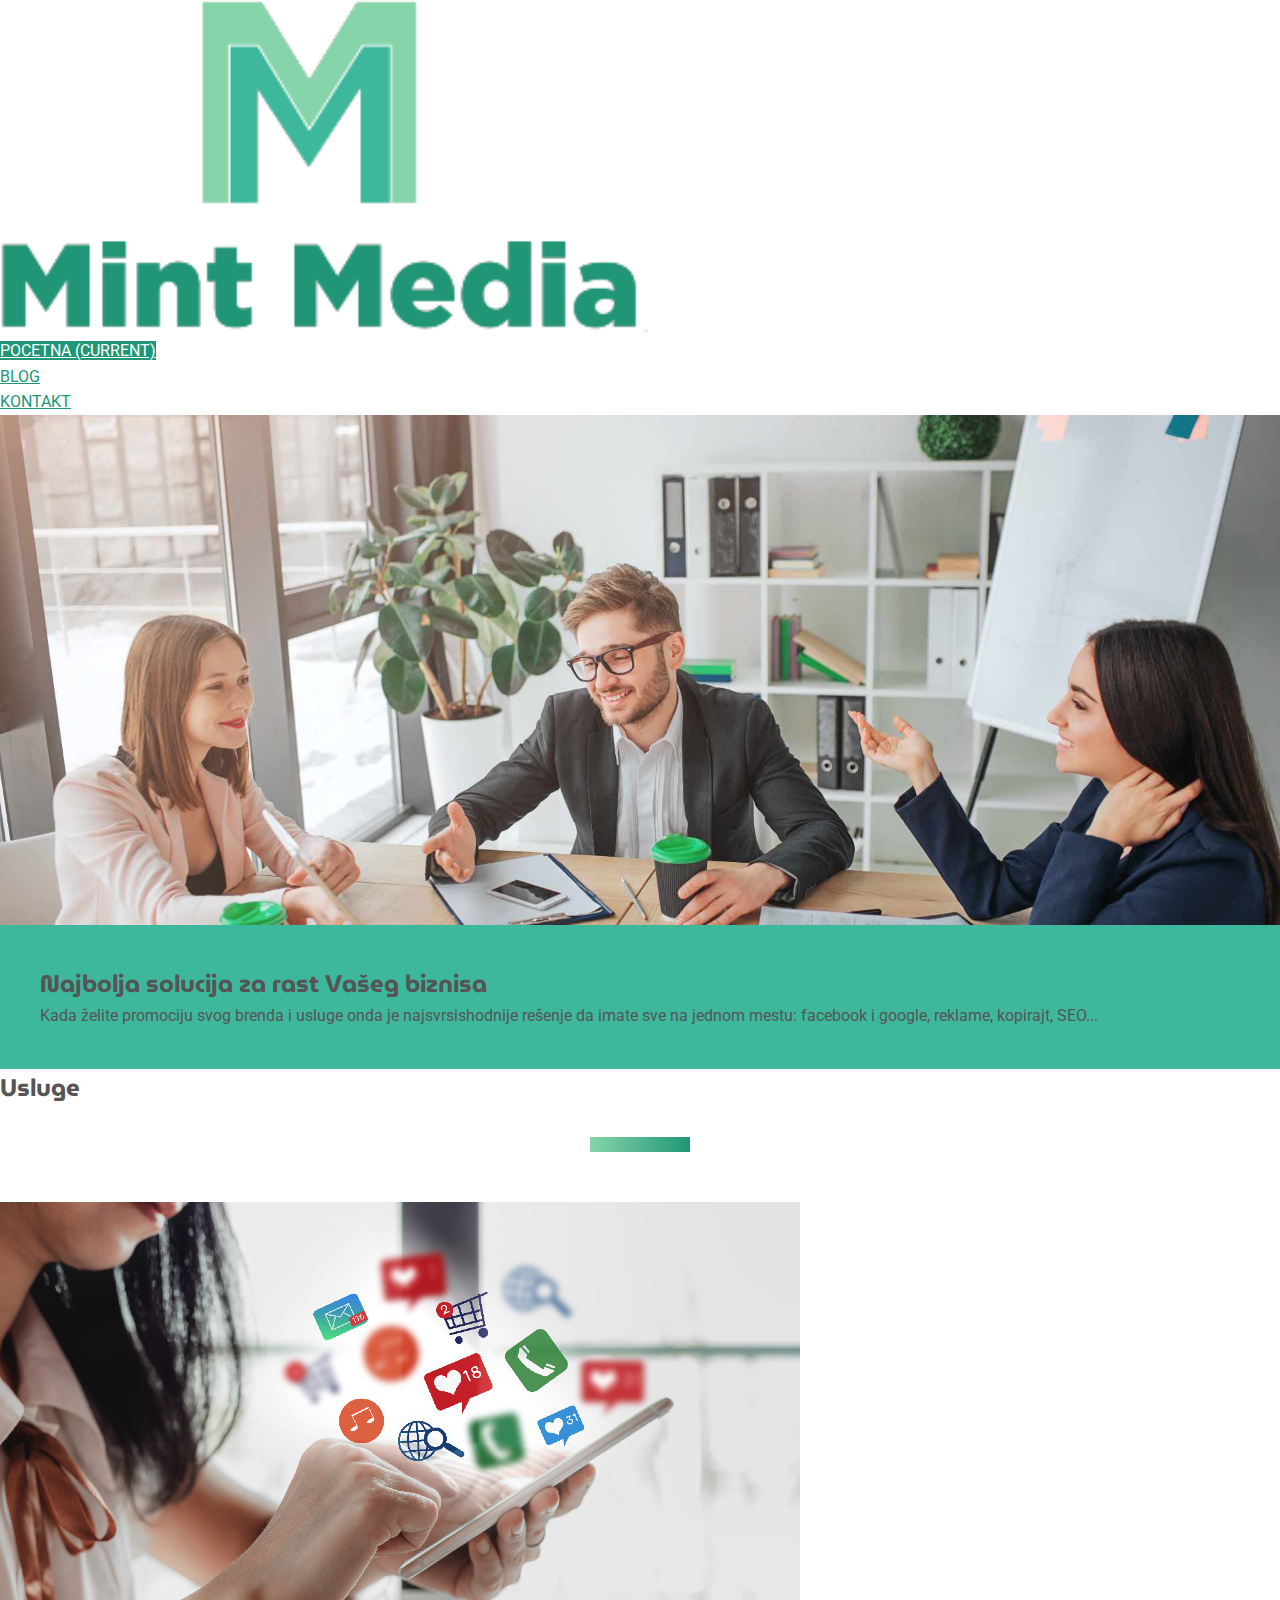
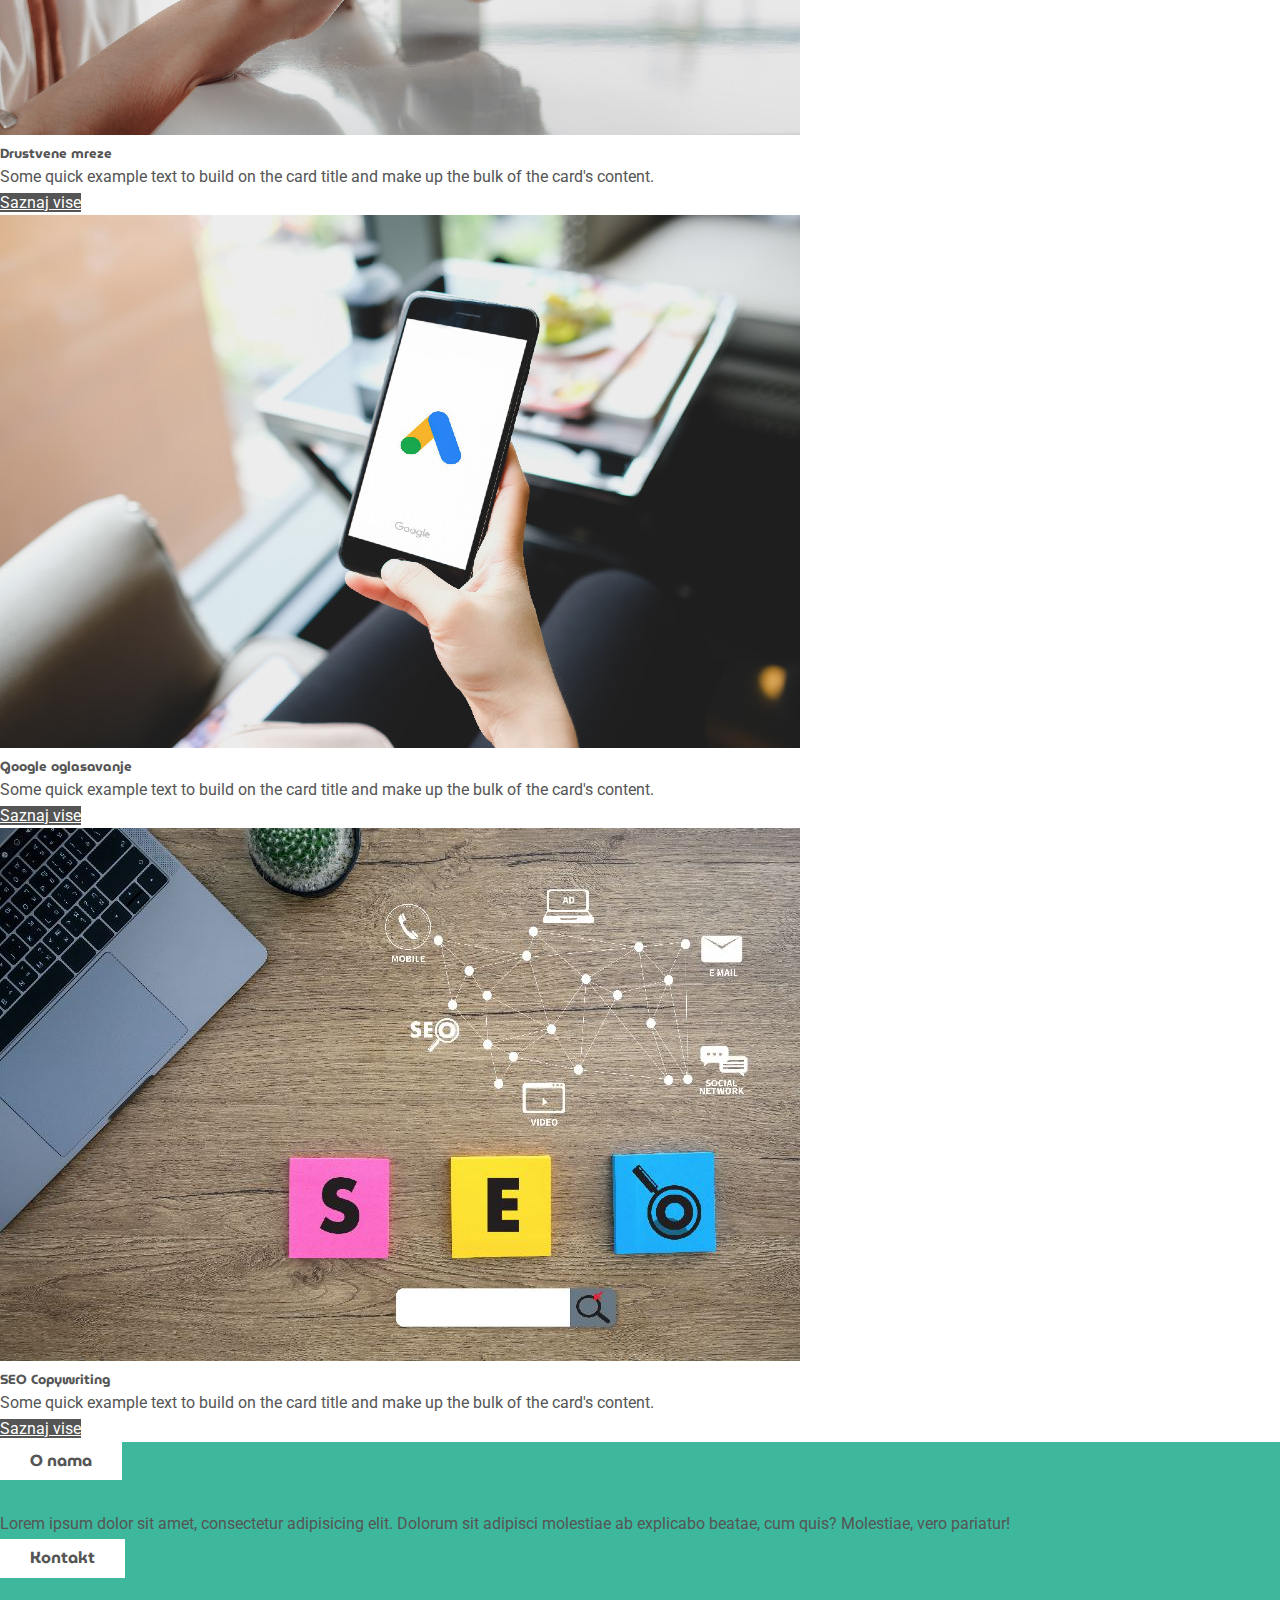
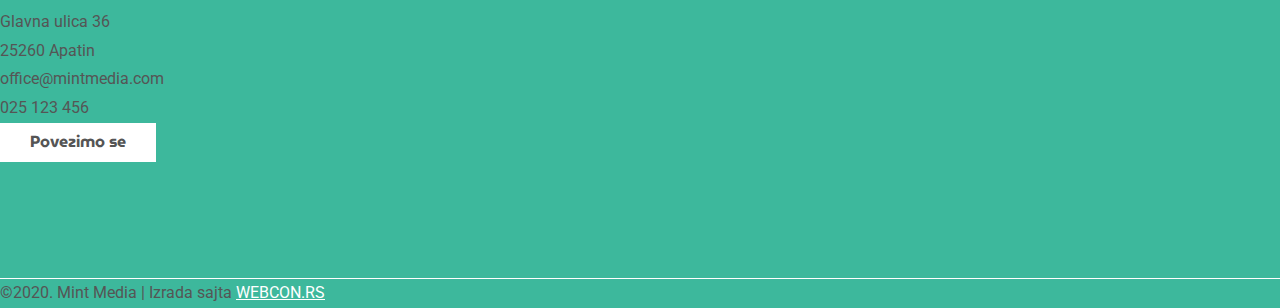
<file: index.html>
<!doctype html>
<html lang="en">

<head>
    <!-- Required meta tags -->
    <meta charset="utf-8">
    <meta name="viewport" content="width=device-width, initial-scale=1, shrink-to-fit=no">

    <!-- Bootstrap CSS -->
    <link rel="stylesheet" href="https://stackpath.bootstrapcdn.com/bootstrap/4.5.0/css/bootstrap.min.css" integrity="sha384-9aIt2nRpC12Uk9gS9baDl411NQApFmC26EwAOH8WgZl5MYYxFfc+NcPb1dKGj7Sk" crossorigin="anonymous">
    <link rel="stylesheet" href="https://use.fontawesome.com/releases/v5.8.2/css/all.css" integrity="sha384-oS3vJWv+0UjzBfQzYUhtDYW+Pj2yciDJxpsK1OYPAYjqT085Qq/1cq5FLXAZQ7Ay" crossorigin="anonymous">
    <link rel="stylesheet" href="https://cdnjs.cloudflare.com/ajax/libs/animate.css/4.0.0/animate.min.css" />
    <title>Mint media</title>
    <link rel="stylesheet" href="style.css">
</head>

<body>

    <!-- navbar -->
    <nav class="navbar navbar-expand-lg navbar-light bg-light container fixed-top">
        <a class="navbar-brand" href="index.html"><img src="img/logo.png" alt=""></a>
        <button class="navbar-toggler" type="button" data-toggle="collapse" data-target="#navbarNav" aria-controls="navbarNav" aria-expanded="false" aria-label="Toggle navigation">
            <span class="navbar-toggler-icon"></span>
        </button>
        <div class="collapse navbar-collapse" id="navbarNav">
            <ul class="navbar-nav ml-auto">
                <li class="nav-item active">
                    <a class="nav-link" href="index.html">Pocetna <span class="sr-only">(current)</span></a>
                </li>
                <li class="nav-item">
                    <a class="nav-link" href="blog.html">Blog</a>
                </li>
                <li class="nav-item">
                    <a class="nav-link" href="kontakt.html">Kontakt</a>
                </li>
            </ul>
        </div>
    </nav>

    <!-- header -->
    <header></header>

    <!-- uvod -->
    <section class="container uvod text-center text-white">
        <h2 class="display-4">Najbolja solucija za rast Vašeg biznisa</h2>
        <p class="lead">Kada želite promociju svog brenda i usluge onda je najsvrsishodnije rešenje da imate sve na jednom mestu: facebook i google, reklame, kopirajt, SEO...</p>
    </section>

    <!-- usluge -->
    <section class="usluge container py-5">
        <h2 class="display-4 text-center headings">Usluge</h2>
        <div class="row">
            <div class="col-md-4">
                <div class="card">
                    <img class="card-img-top" src="img/mint-socijalne-mreze.jpg" alt="">
                    <div class="card-body">
                        <h5 class="card-title">Drustvene mreze</h5>
                        <p class="card-text">Some quick example text to build on the card title and make up the bulk of the card's content.</p>
                        <a class="btn" href="">Saznaj vise</a>
                    </div>
                </div>
            </div>
            <div class="col-md-4">
                <div class="card">
                    <img class="card-img-top" src="img/mint-google-oglasi.jpg" alt="">
                    <div class="card-body">
                        <h5 class="card-title">Google oglasavanje</h5>
                        <p class="card-text">Some quick example text to build on the card title and make up the bulk of the card's content.</p>
                        <a class="btn" href="">Saznaj vise</a>
                    </div>
                </div>
            </div>
            <div class="col-md-4">
                <div class="card">
                    <img class="card-img-top" src="img/mint_seo.jpg" alt="">
                    <div class="card-body">
                        <h5 class="card-title">SEO Copywriting</h5>
                        <p class="card-text">Some quick example text to build on the card title and make up the bulk of the card's content.</p>
                        <a class="btn" href="">Saznaj vise</a>
                    </div>
                </div>
            </div>
        </div>
    </section>
    
    <!-- footer -->
    <footer class="py-5 text-white">
        <div class="container">
            <div class="row pb-5">
                <div class="col-md-4">
                    <h4>O nama</h4>
                    <p>Lorem ipsum dolor sit amet, consectetur adipisicing elit. Dolorum sit adipisci molestiae ab explicabo beatae, cum quis? Molestiae, vero pariatur!</p>
                </div>
                <div class="col-md-4">
                    <h4>Kontakt</h4>
                    <ul class="list-unstyled">
                        <li>Glavna ulica 36</li>
                        <li>25260 Apatin</li>
                        <li>office@mintmedia.com</li>
                        <li>025 123 456</li>
                    </ul>
                </div>
                <div class="col-md-4">
                    <h4>Povezimo se</h4>
                    <ul class="list-unstyled">
                        <li class="d-inline pr-3"><a href=""><i class="fab fa-facebook-square fa-2x"></i></a></li>
                        <li class="d-inline pr-3"><a href=""><i class="fab fa-instagram fa-2x"></i></a></li>
                        <li class="d-inline"><a href=""><i class="fab fa-twitter fa-2x"></i></a></li>
                    </ul>
                </div>
            </div>
            <div class="row text-center pt-5">
                <div class="col-md-12">
                    <p>&copy;2020. Mint Media | Izrada sajta <a href="https://webcon.rs" target="_blank">WEBCON.RS</a></p>
                </div>
            </div>
        </div>
    </footer>


    <!-- Optional JavaScript -->
    <!-- jQuery first, then Popper.js, then Bootstrap JS -->
    <script src="https://code.jquery.com/jquery-3.5.1.slim.min.js" integrity="sha384-DfXdz2htPH0lsSSs5nCTpuj/zy4C+OGpamoFVy38MVBnE+IbbVYUew+OrCXaRkfj" crossorigin="anonymous"></script>
    <script src="https://cdn.jsdelivr.net/npm/popper.js@1.16.0/dist/umd/popper.min.js" integrity="sha384-Q6E9RHvbIyZFJoft+2mJbHaEWldlvI9IOYy5n3zV9zzTtmI3UksdQRVvoxMfooAo" crossorigin="anonymous"></script>
    <script src="https://stackpath.bootstrapcdn.com/bootstrap/4.5.0/js/bootstrap.min.js" integrity="sha384-OgVRvuATP1z7JjHLkuOU7Xw704+h835Lr+6QL9UvYjZE3Ipu6Tp75j7Bh/kR0JKI" crossorigin="anonymous"></script>
</body>

</html>
</file>
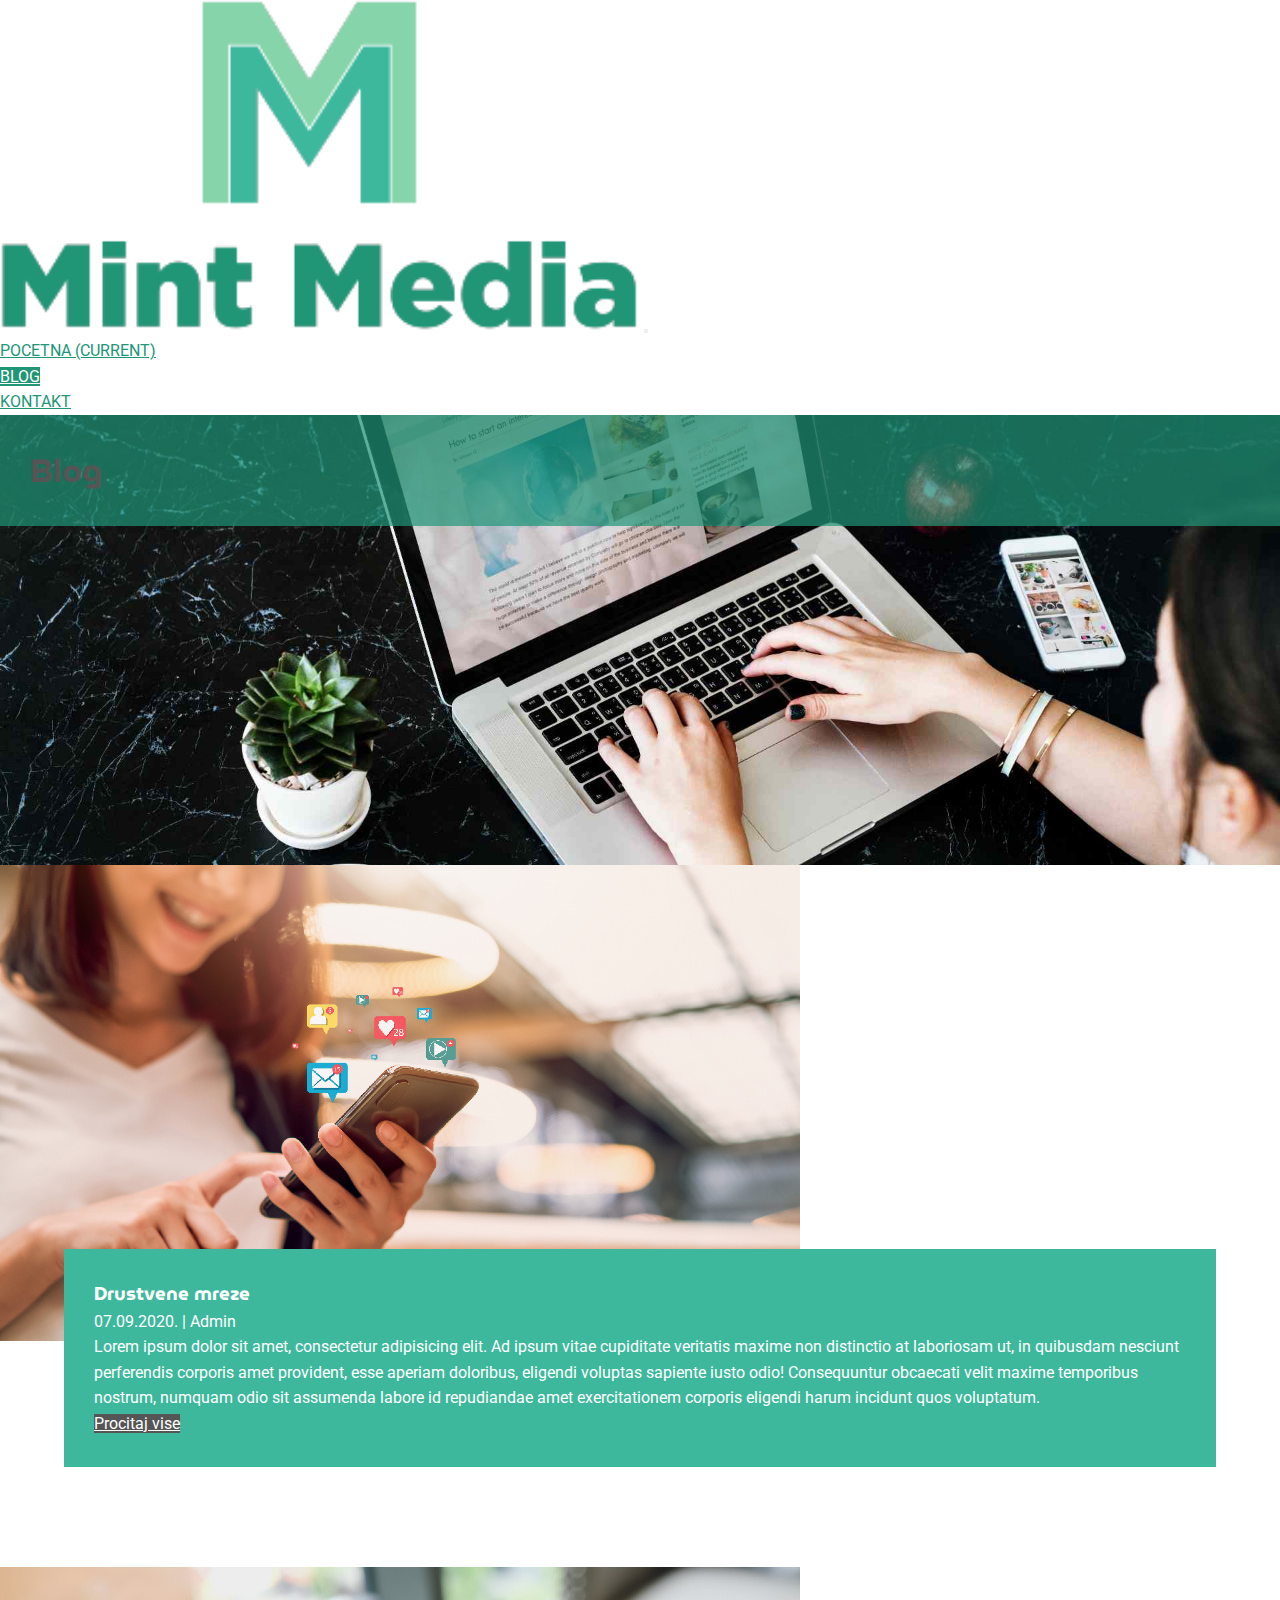
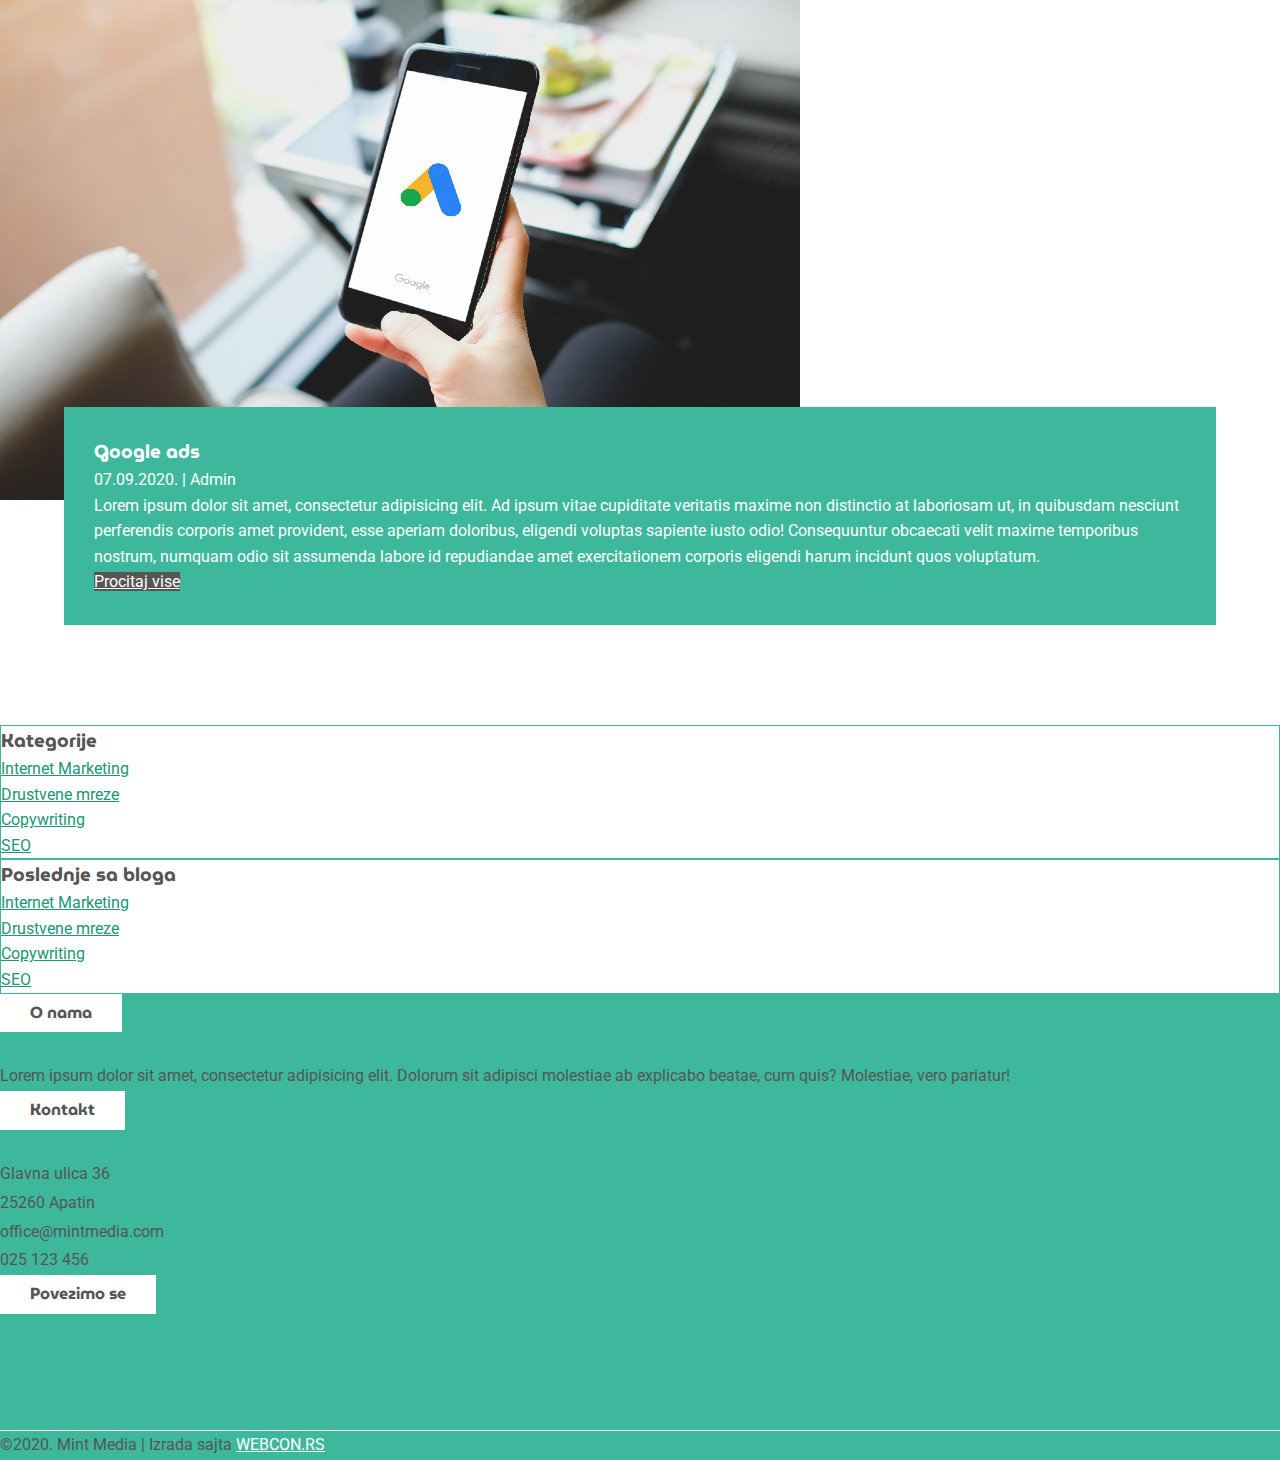
<file: blog.html>
<!doctype html>
<html lang="en">

<head>
    <!-- Required meta tags -->
    <meta charset="utf-8">
    <meta name="viewport" content="width=device-width, initial-scale=1, shrink-to-fit=no">

    <!-- Bootstrap CSS -->
    <link rel="stylesheet" href="https://stackpath.bootstrapcdn.com/bootstrap/4.5.0/css/bootstrap.min.css" integrity="sha384-9aIt2nRpC12Uk9gS9baDl411NQApFmC26EwAOH8WgZl5MYYxFfc+NcPb1dKGj7Sk" crossorigin="anonymous">
    <link rel="stylesheet" href="https://use.fontawesome.com/releases/v5.8.2/css/all.css" integrity="sha384-oS3vJWv+0UjzBfQzYUhtDYW+Pj2yciDJxpsK1OYPAYjqT085Qq/1cq5FLXAZQ7Ay" crossorigin="anonymous">
    <link rel="stylesheet" href="https://cdnjs.cloudflare.com/ajax/libs/animate.css/4.0.0/animate.min.css" />
    <title>Mint media</title>
    <link rel="stylesheet" href="style.css">
</head>

<body>

    <!-- navbar -->
    <nav class="navbar navbar-expand-lg navbar-light bg-light container fixed-top">
        <a class="navbar-brand" href="index.html"><img src="img/logo.png" alt=""></a>
        <button class="navbar-toggler" type="button" data-toggle="collapse" data-target="#navbarNav" aria-controls="navbarNav" aria-expanded="false" aria-label="Toggle navigation">
            <span class="navbar-toggler-icon"></span>
        </button>
        <div class="collapse navbar-collapse" id="navbarNav">
            <ul class="navbar-nav ml-auto">
                <li class="nav-item">
                    <a class="nav-link" href="index.html">Pocetna <span class="sr-only">(current)</span></a>
                </li>
                <li class="nav-item active">
                    <a class="nav-link" href="blog.html">Blog</a>
                </li>
                <li class="nav-item">
                    <a class="nav-link" href="kontakt.html">Kontakt</a>
                </li>
            </ul>
        </div>
    </nav>

    <!-- header -->
    <div class="jumbotron blog text-center d-flex align-items-center justify-content-center">
        <h1 class="display-4 text-white">Blog</h1>
    </div>

    <!-- main -->
    <section class="main container py-5">
        <div class="row">
            <div class="col-md-8">
                <article class="blog-post pb-5">
                    <img class="img-fluid" src="img/mint%20drustvene%20mreze.jpg" alt="">
                    <div class="text">
                        <h3>Drustvene mreze</h3>
                        <p class="meta">07.09.2020. |  Admin</p>
                        <p>Lorem ipsum dolor sit amet, consectetur adipisicing elit. Ad ipsum vitae cupiditate veritatis maxime non distinctio at laboriosam ut, in quibusdam nesciunt perferendis corporis amet provident, esse aperiam doloribus, eligendi voluptas sapiente iusto odio! Consequuntur obcaecati velit maxime temporibus nostrum, numquam odio sit assumenda labore id repudiandae amet exercitationem corporis eligendi harum incidunt quos voluptatum.</p>
                        <a href="" class="btn">Procitaj vise</a>
                    </div>
                </article>
                <article class="blog-post">
                    <img class="img-fluid" src="img/mint-google-oglasi.jpg" alt="">
                    <div class="text">
                        <h3>Google ads</h3>
                        <p class="meta">07.09.2020. |  Admin</p>
                        <p>Lorem ipsum dolor sit amet, consectetur adipisicing elit. Ad ipsum vitae cupiditate veritatis maxime non distinctio at laboriosam ut, in quibusdam nesciunt perferendis corporis amet provident, esse aperiam doloribus, eligendi voluptas sapiente iusto odio! Consequuntur obcaecati velit maxime temporibus nostrum, numquam odio sit assumenda labore id repudiandae amet exercitationem corporis eligendi harum incidunt quos voluptatum.</p>
                        <a href="" class="btn">Procitaj vise</a>
                    </div>
                </article>
            </div>
            <div class="col-md-4">
                <article class="widget p-3 mb-4">
                    <h3>Kategorije</h3>
                    <ul>
                        <li><a href="">Internet Marketing</a></li>
                        <li><a href="">Drustvene mreze</a></li>
                        <li><a href="">Copywriting</a></li>
                        <li><a href="">SEO</a></li>
                    </ul>
                </article>
                <article class="widget p-3">
                    <h3>Poslednje sa bloga</h3>
                    <ul>
                        <li><a href="">Internet Marketing</a></li>
                        <li><a href="">Drustvene mreze</a></li>
                        <li><a href="">Copywriting</a></li>
                        <li><a href="">SEO</a></li>
                    </ul>
                </article>
            </div>
        </div>
    </section>
    
    <!-- footer -->
    <footer class="py-5 text-white">
        <div class="container">
            <div class="row pb-5">
                <div class="col-md-4">
                    <h4>O nama</h4>
                    <p>Lorem ipsum dolor sit amet, consectetur adipisicing elit. Dolorum sit adipisci molestiae ab explicabo beatae, cum quis? Molestiae, vero pariatur!</p>
                </div>
                <div class="col-md-4">
                    <h4>Kontakt</h4>
                    <ul class="list-unstyled">
                        <li>Glavna ulica 36</li>
                        <li>25260 Apatin</li>
                        <li>office@mintmedia.com</li>
                        <li>025 123 456</li>
                    </ul>
                </div>
                <div class="col-md-4">
                    <h4>Povezimo se</h4>
                    <ul class="list-unstyled">
                        <li class="d-inline pr-3"><a href=""><i class="fab fa-facebook-square fa-2x"></i></a></li>
                        <li class="d-inline pr-3"><a href=""><i class="fab fa-instagram fa-2x"></i></a></li>
                        <li class="d-inline"><a href=""><i class="fab fa-twitter fa-2x"></i></a></li>
                    </ul>
                </div>
            </div>
            <div class="row text-center pt-5">
                <div class="col-md-12">
                    <p>&copy;2020. Mint Media | Izrada sajta <a href="https://webcon.rs" target="_blank">WEBCON.RS</a></p>
                </div>
            </div>
        </div>
    </footer>


    <!-- Optional JavaScript -->
    <!-- jQuery first, then Popper.js, then Bootstrap JS -->
    <script src="https://code.jquery.com/jquery-3.5.1.slim.min.js" integrity="sha384-DfXdz2htPH0lsSSs5nCTpuj/zy4C+OGpamoFVy38MVBnE+IbbVYUew+OrCXaRkfj" crossorigin="anonymous"></script>
    <script src="https://cdn.jsdelivr.net/npm/popper.js@1.16.0/dist/umd/popper.min.js" integrity="sha384-Q6E9RHvbIyZFJoft+2mJbHaEWldlvI9IOYy5n3zV9zzTtmI3UksdQRVvoxMfooAo" crossorigin="anonymous"></script>
    <script src="https://stackpath.bootstrapcdn.com/bootstrap/4.5.0/js/bootstrap.min.js" integrity="sha384-OgVRvuATP1z7JjHLkuOU7Xw704+h835Lr+6QL9UvYjZE3Ipu6Tp75j7Bh/kR0JKI" crossorigin="anonymous"></script>
</body>

</html>
</file>
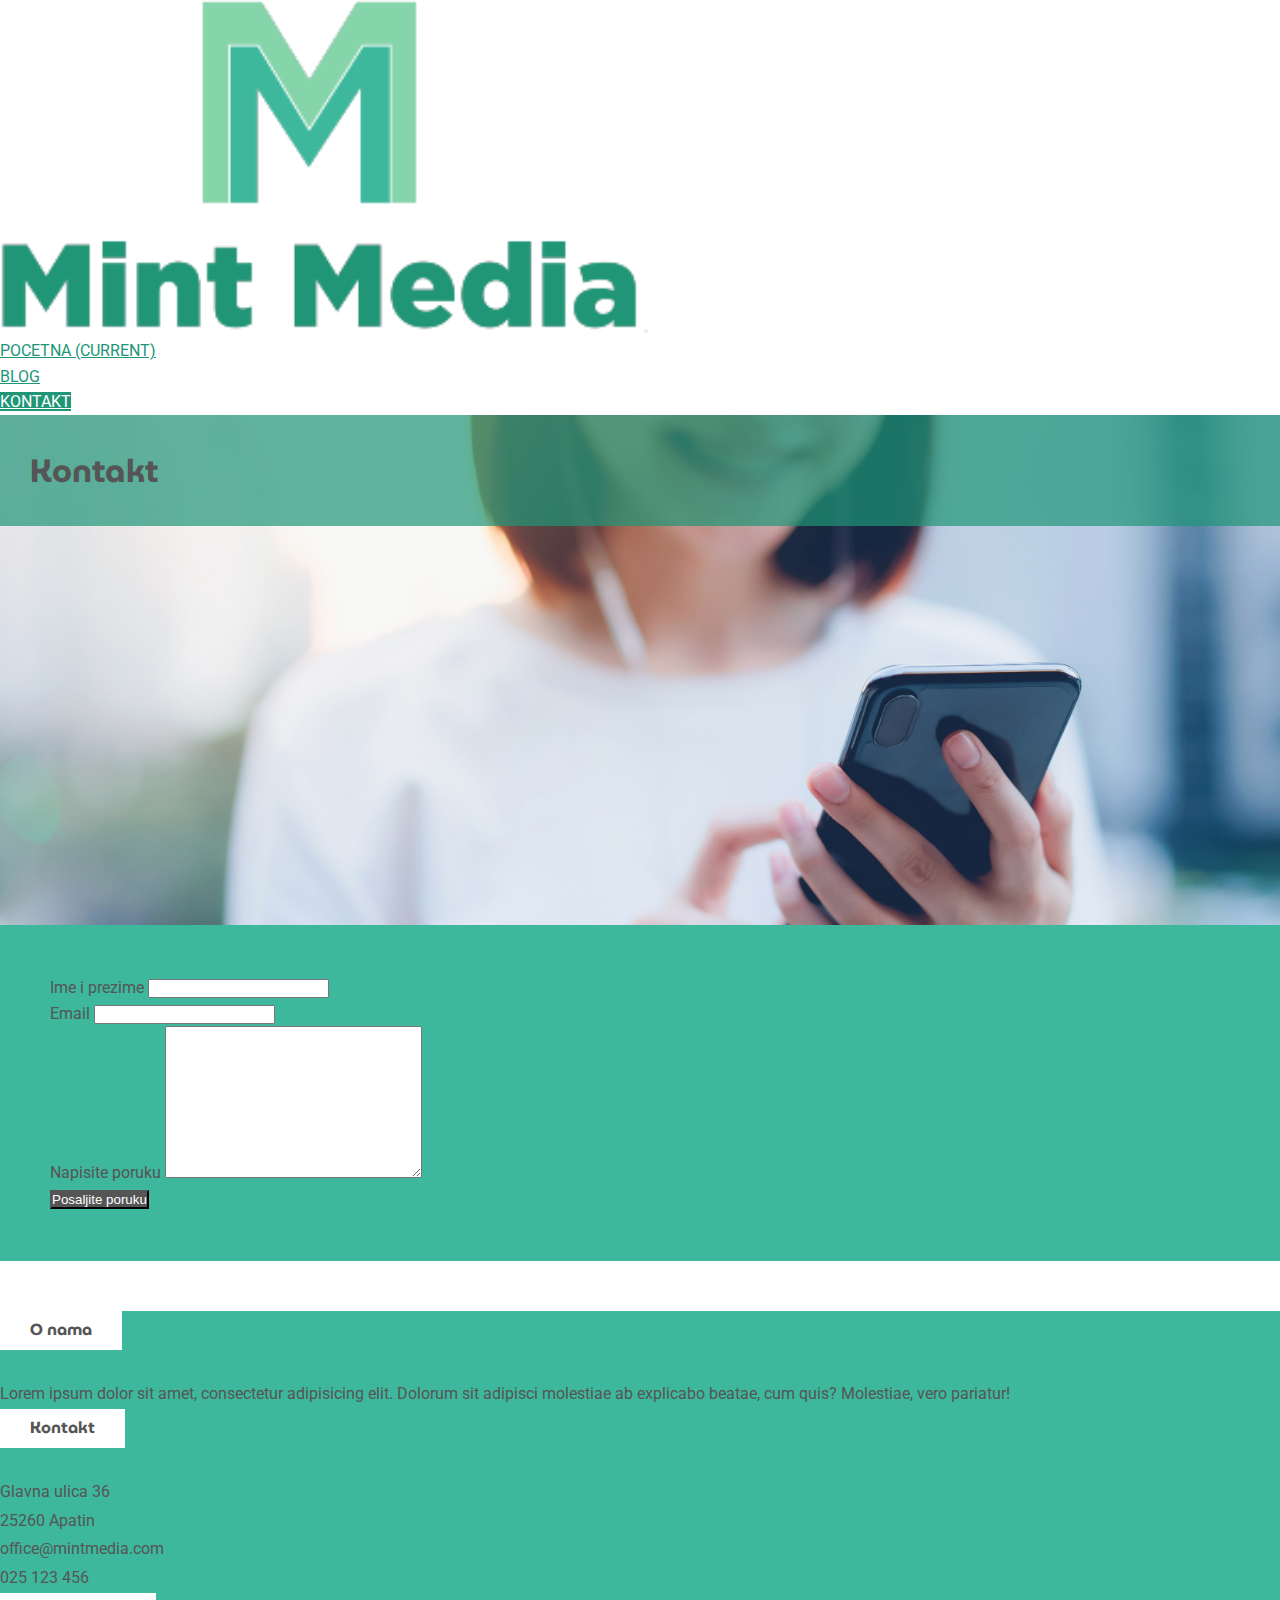
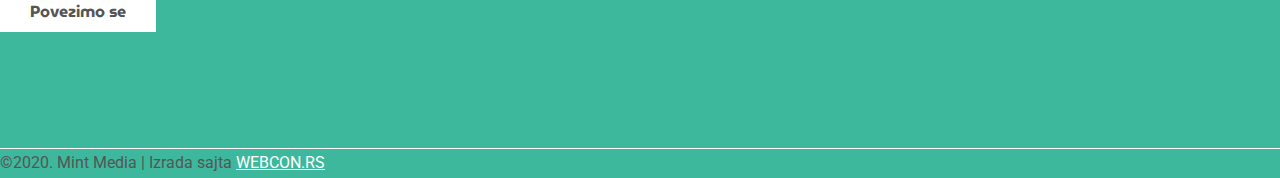
<file: kontakt.html>
<!doctype html>
<html lang="en">

<head>
    <!-- Required meta tags -->
    <meta charset="utf-8">
    <meta name="viewport" content="width=device-width, initial-scale=1, shrink-to-fit=no">

    <!-- Bootstrap CSS -->
    <link rel="stylesheet" href="https://stackpath.bootstrapcdn.com/bootstrap/4.5.0/css/bootstrap.min.css" integrity="sha384-9aIt2nRpC12Uk9gS9baDl411NQApFmC26EwAOH8WgZl5MYYxFfc+NcPb1dKGj7Sk" crossorigin="anonymous">
    <link rel="stylesheet" href="https://use.fontawesome.com/releases/v5.8.2/css/all.css" integrity="sha384-oS3vJWv+0UjzBfQzYUhtDYW+Pj2yciDJxpsK1OYPAYjqT085Qq/1cq5FLXAZQ7Ay" crossorigin="anonymous">
    <link rel="stylesheet" href="https://cdnjs.cloudflare.com/ajax/libs/animate.css/4.0.0/animate.min.css" />
    <title>Mint media</title>
    <link rel="stylesheet" href="style.css">
</head>

<body>

    <!-- navbar -->
    <nav class="navbar navbar-expand-lg navbar-light bg-light container fixed-top">
        <a class="navbar-brand" href="index.html"><img src="img/logo.png" alt=""></a>
        <button class="navbar-toggler" type="button" data-toggle="collapse" data-target="#navbarNav" aria-controls="navbarNav" aria-expanded="false" aria-label="Toggle navigation">
            <span class="navbar-toggler-icon"></span>
        </button>
        <div class="collapse navbar-collapse" id="navbarNav">
            <ul class="navbar-nav ml-auto">
                <li class="nav-item">
                    <a class="nav-link" href="index.html">Pocetna <span class="sr-only">(current)</span></a>
                </li>
                <li class="nav-item">
                    <a class="nav-link" href="blog.html">Blog</a>
                </li>
                <li class="nav-item active">
                    <a class="nav-link" href="kontakt.html">Kontakt</a>
                </li>
            </ul>
        </div>
    </nav>

    <!-- header -->
    <div class="jumbotron kontakt text-center d-flex align-items-center justify-content-center">
        <h1 class="display-4 text-white">Kontakt</h1>
    </div>

    <!-- kontakt -->
    <section class="forma container py-5">
        <form>
            <div class="form-group">
                <label>Ime i prezime</label>
                <input type="text" class="form-control"> 
            </div>
            <div class="form-group">
                <label>Email</label>
                <input type="email" class="form-control"> 
            </div>
            <div class="form-group">
                <label>Napisite poruku</label>
                <textarea cols="30" rows="10" class="form-control"></textarea>
            </div>
            <button class="btn">Posaljite poruku</button>
        </form>
    </section>
    
    <!-- footer -->
    <footer class="py-5 text-white">
        <div class="container">
            <div class="row pb-5">
                <div class="col-md-4">
                    <h4>O nama</h4>
                    <p>Lorem ipsum dolor sit amet, consectetur adipisicing elit. Dolorum sit adipisci molestiae ab explicabo beatae, cum quis? Molestiae, vero pariatur!</p>
                </div>
                <div class="col-md-4">
                    <h4>Kontakt</h4>
                    <ul class="list-unstyled">
                        <li>Glavna ulica 36</li>
                        <li>25260 Apatin</li>
                        <li>office@mintmedia.com</li>
                        <li>025 123 456</li>
                    </ul>
                </div>
                <div class="col-md-4">
                    <h4>Povezimo se</h4>
                    <ul class="list-unstyled">
                        <li class="d-inline pr-3"><a href=""><i class="fab fa-facebook-square fa-2x"></i></a></li>
                        <li class="d-inline pr-3"><a href=""><i class="fab fa-instagram fa-2x"></i></a></li>
                        <li class="d-inline"><a href=""><i class="fab fa-twitter fa-2x"></i></a></li>
                    </ul>
                </div>
            </div>
            <div class="row text-center pt-5">
                <div class="col-md-12">
                    <p>&copy;2020. Mint Media | Izrada sajta <a href="https://webcon.rs" target="_blank">WEBCON.RS</a></p>
                </div>
            </div>
        </div>
    </footer>


    <!-- Optional JavaScript -->
    <!-- jQuery first, then Popper.js, then Bootstrap JS -->
    <script src="https://code.jquery.com/jquery-3.5.1.slim.min.js" integrity="sha384-DfXdz2htPH0lsSSs5nCTpuj/zy4C+OGpamoFVy38MVBnE+IbbVYUew+OrCXaRkfj" crossorigin="anonymous"></script>
    <script src="https://cdn.jsdelivr.net/npm/popper.js@1.16.0/dist/umd/popper.min.js" integrity="sha384-Q6E9RHvbIyZFJoft+2mJbHaEWldlvI9IOYy5n3zV9zzTtmI3UksdQRVvoxMfooAo" crossorigin="anonymous"></script>
    <script src="https://stackpath.bootstrapcdn.com/bootstrap/4.5.0/js/bootstrap.min.js" integrity="sha384-OgVRvuATP1z7JjHLkuOU7Xw704+h835Lr+6QL9UvYjZE3Ipu6Tp75j7Bh/kR0JKI" crossorigin="anonymous"></script>
</body>

</html>
</file>
<file: style.css>
@import url('https://fonts.googleapis.com/css2?family=MuseoModerno:wght@300;400;600&family=Roboto:wght@300;400&display=swap');
:root {
    --svetloZelena: #86d4aa;
    --srednjeZelena: #3db89c;
    --tamnoZelena: #209677;  /*  rgb(32, 150, 119) */
    --bela: #fff;
    --svetloSiva: #f5f5f5;
    --tamnoSiva: #555;
    --transition: .3s ease;
    --headingFont: 'MuseoModerno', cursive;
    --bodyFont: 'Roboto', sans-serif;
}
* {
    margin: 0;
    padding: 0;
    box-sizing: border-box;
}
body {
    font-family: var(--bodyFont);
    color: var(--tamnoSiva);
    line-height: 1.6;
}
h1,h2,h3,h4,h5, h6 {
    font-family: var(--headingFont);
}
.btn {
    background: var(--tamnoSiva);
    color: var(--bela);
    border-radius: 0;
}
.btn:hover {
    background: var(--srednjeZelena);
    color: var(--bela);
}
.headings::after {
    display: block;
    content: "";
    height: 15px;
    width: 100px;
    background: linear-gradient(to left, var(--tamnoZelena), var(--svetloZelena));
    margin: 30px auto 50px auto;
}
a {
    transition: var(--transition);
    color: var(--tamnoZelena);
}
a:hover {
    color: var(--tamnoSiva);
}
.jumbotron {
    margin-bottom: 0;
    border-radius: 0;
}
/****************
nav
****************/
.navbar-brand img {
    width: 50%;
}
nav.bg-light {
    background: rgba(255,255,255,.7) !important;
}
.nav-link {
    text-transform: uppercase;
    color: var(--tamnoZelena) !Important;
}
.nav-link:hover {
    color: var(--srednjeZelena) !Important;
    transition: var(--transition);
}
.navbar-light .navbar-nav .active > .nav-link, .navbar-light .navbar-nav .nav-link.active, .navbar-light .navbar-nav .nav-link.show, .navbar-light .navbar-nav .show > .nav-link {
    color: var(--bela) !important;
    background: var(--tamnoZelena);
}
/****************
footer
****************/
footer {
    background: var(--srednjeZelena);
    line-height: 1.8;
}
footer h4 {
    background: var(--bela);
    display: inline-block;
    padding: 5px 30px;
    margin-bottom: 30px;
    color: var(--tamnoSiva);
}
footer a {
    color: var(--bela);
}
footer .row:last-child {
    border-top: 1px solid white;
}
/****************
header
****************/
header {
    background-image: url(img/header.jpg);
    height: 70vh;
    background-position: center;
    background-size: cover;
}
/****************
uvod
****************/
.uvod {
    background: var(--srednjeZelena);
    padding: 40px;
    margin-top: -120px;
}
/****************
blog
****************/
.blog {
    background-image: url(img/blog-header.jpg);
    height: 50vh;
    background-position: center;
    background-size: cover;
}
.blog h1 {
    background: rgba(32, 150, 119,.7);
    padding: 30px;
}
.blog-post .text {
    background: var(--srednjeZelena);
    color: var(--bela);
    width: 90%;
    margin: auto;
    position: relative;
    top: -100px;
    padding: 30px;
}
.blog-post .btn:hover {
    background: var(--bela);
    color: var(--tamnoSiva);
}
.widget {
    border: 1px solid var(--srednjeZelena);
}
.widget ul {
    list-style: none;
}
/****************
kontakt
****************/
.kontakt {
    background-image: url(img/header-kontakt.jpg);
    height: 70vh;
    background-position: center;
    background-size: cover;
}
.kontakt h1 {
    background: rgba(32, 150, 119,.7);
    padding: 30px;
}
.forma {
    background: var(--srednjeZelena);
    padding: 50px;
    margin-top: -120px;
    margin-bottom: 50px;
}
.forma .btn:hover {
    background: var(--bela);
    color: var(--tamnoSiva);
}
</file>
